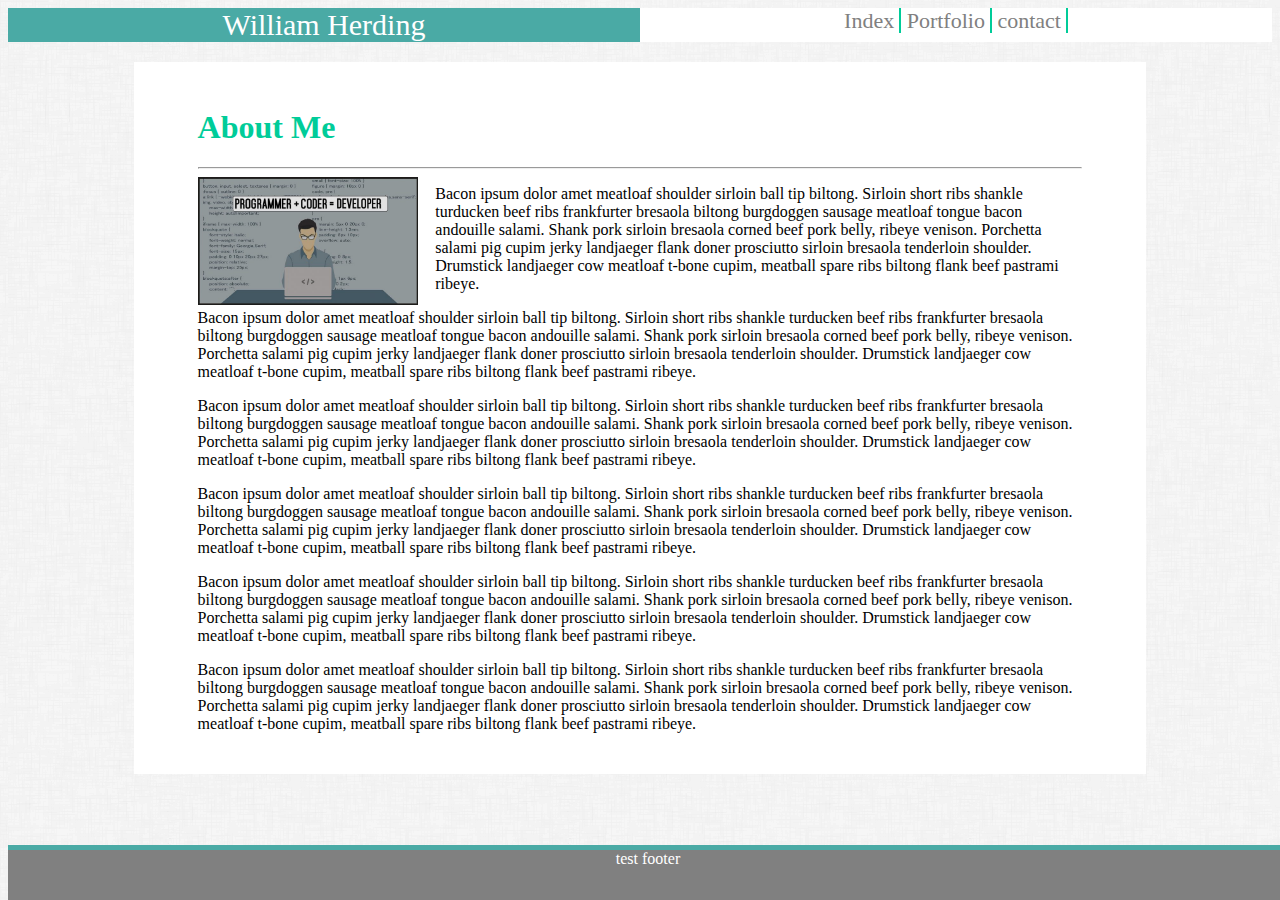
<file: index.html>
<!DOCTYPE html>
<html lang="en">

<head>
    <meta charset="UTF-8">
    <meta name="viewport" content="width=device-width, initial-scale=1.0">
    <meta http-equiv="X-UA-Compatible" content="ie=edge">
    <title>Document</title>
    <link rel="stylesheet" type="text/css" href="assets/css/style.css">
</head>

<body>
    <div>
            <div header="header.html">

                </div>

    </div>
  
   <!--  <div class="heading">
            <div  class="name">
                    William Herding

            </div>
                
            
        <div class="smallDiv">
            <a href="index.html" class="link">Index</a>
            <a href="about.html" class="link">About</a>
            <a href="portfolio.html" class="link">Portfolio</a>
            <a href="contact.html" class="link">contact</a>
        </div>

    </div> -->
    

    
    <div class="content">
        <div class="body">
            <h1 class="aboutMEheader">
                About Me
                
            </h1>
            <hr>
            <img src="assets/images/1.jpg" alt="coder" class="indeximg1"> 
            <p>
                Bacon ipsum dolor amet meatloaf shoulder sirloin ball tip biltong. Sirloin short ribs shankle turducken beef ribs frankfurter
                bresaola biltong burgdoggen sausage meatloaf tongue bacon andouille salami. Shank pork sirloin bresaola corned
                beef pork belly, ribeye venison. Porchetta salami pig cupim jerky landjaeger flank doner prosciutto sirloin
                bresaola tenderloin shoulder. Drumstick landjaeger cow meatloaf t-bone cupim, meatball spare ribs biltong
                flank beef pastrami ribeye.
            </p>
            <p>
                Bacon ipsum dolor amet meatloaf shoulder sirloin ball tip biltong. Sirloin short ribs shankle turducken beef ribs frankfurter
                bresaola biltong burgdoggen sausage meatloaf tongue bacon andouille salami. Shank pork sirloin bresaola corned
                beef pork belly, ribeye venison. Porchetta salami pig cupim jerky landjaeger flank doner prosciutto sirloin
                bresaola tenderloin shoulder. Drumstick landjaeger cow meatloaf t-bone cupim, meatball spare ribs biltong
                flank beef pastrami ribeye.
            </p>
            <p>
                    Bacon ipsum dolor amet meatloaf shoulder sirloin ball tip biltong. Sirloin short ribs shankle turducken beef ribs frankfurter
                    bresaola biltong burgdoggen sausage meatloaf tongue bacon andouille salami. Shank pork sirloin bresaola corned
                    beef pork belly, ribeye venison. Porchetta salami pig cupim jerky landjaeger flank doner prosciutto sirloin
                    bresaola tenderloin shoulder. Drumstick landjaeger cow meatloaf t-bone cupim, meatball spare ribs biltong
                    flank beef pastrami ribeye.
                </p>
                <p>
                        Bacon ipsum dolor amet meatloaf shoulder sirloin ball tip biltong. Sirloin short ribs shankle turducken beef ribs frankfurter
                        bresaola biltong burgdoggen sausage meatloaf tongue bacon andouille salami. Shank pork sirloin bresaola corned
                        beef pork belly, ribeye venison. Porchetta salami pig cupim jerky landjaeger flank doner prosciutto sirloin
                        bresaola tenderloin shoulder. Drumstick landjaeger cow meatloaf t-bone cupim, meatball spare ribs biltong
                        flank beef pastrami ribeye.
                    </p>
                    <p>
                            Bacon ipsum dolor amet meatloaf shoulder sirloin ball tip biltong. Sirloin short ribs shankle turducken beef ribs frankfurter
                            bresaola biltong burgdoggen sausage meatloaf tongue bacon andouille salami. Shank pork sirloin bresaola corned
                            beef pork belly, ribeye venison. Porchetta salami pig cupim jerky landjaeger flank doner prosciutto sirloin
                            bresaola tenderloin shoulder. Drumstick landjaeger cow meatloaf t-bone cupim, meatball spare ribs biltong
                            flank beef pastrami ribeye.
                        </p>
                        <p>
                                Bacon ipsum dolor amet meatloaf shoulder sirloin ball tip biltong. Sirloin short ribs shankle turducken beef ribs frankfurter
                                bresaola biltong burgdoggen sausage meatloaf tongue bacon andouille salami. Shank pork sirloin bresaola corned
                                beef pork belly, ribeye venison. Porchetta salami pig cupim jerky landjaeger flank doner prosciutto sirloin
                                bresaola tenderloin shoulder. Drumstick landjaeger cow meatloaf t-bone cupim, meatball spare ribs biltong
                                flank beef pastrami ribeye.
                            </p>
        </div>

     <!-- need to make a sticky footer. on all the pages.-->   
<footer>
        test footer
    </footer>

    </div>

<script src="include.js">
</script>
</body>

</html>
</file>
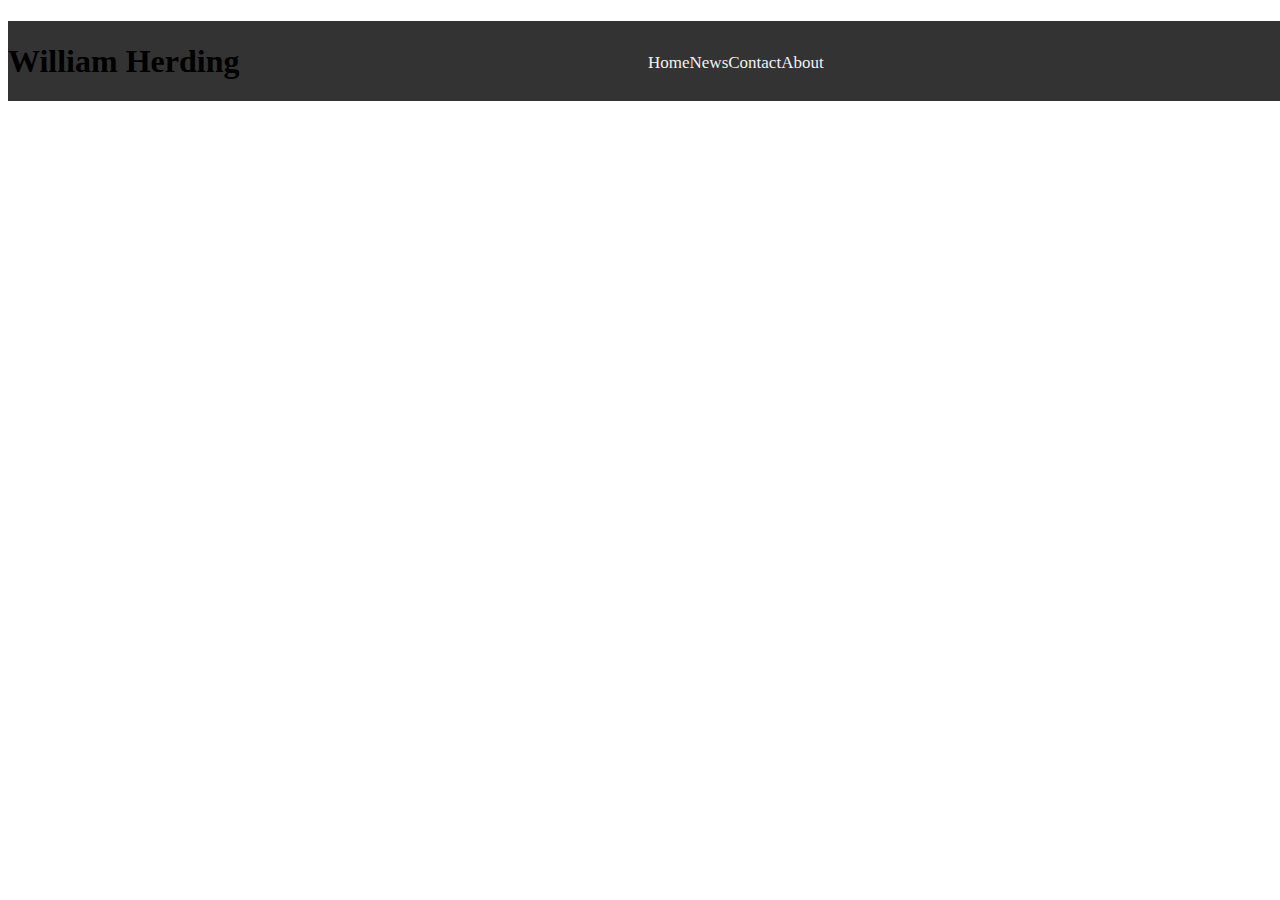
<file: about.html>
<!DOCTYPE html>
<html lang="en">
<head>
    <meta charset="UTF-8">
    <meta name="viewport" content="width=device-width, initial-scale=1.0">
    <meta http-equiv="X-UA-Compatible" content="ie=edge">
    <title>About</title>
    <!-- <link rel="stylesheet" type="text/css" href="assets/css/style.css">-->
    <link rel="stylesheet" type="text/css" href="about.css">
</head>
<body>
        <div class="topnav">
            <div class="name"> 
                <h1 >
                        William Herding
                </h1>
            </div>  

            <div class="links">
                           <a class="active" href="#home">Home</a>
                            <a href="#news">News</a>
                            <a href="#contact">Contact</a>
                            <a href="/index.html">About</a>
            </div>
                 
         </div>
              <!--test-->
              <div class="heading">
                    <div class="nameDiv">
                            <h1 class="aboutMEheading">
                                    William Herding
                                </h1>
            
                    </div>
                    <div class="smallDiv">
                            <a href="index.html" class="link">index</a>    
                        <a href="about.html" class="link">About</a>
            
                            <a href="portfolio.html" class="link">Portfolio</a>
                            <a href="contact.html" class="link">contact</a>
                        </div>
            
                </div>
                
</body>
</html>
</file>
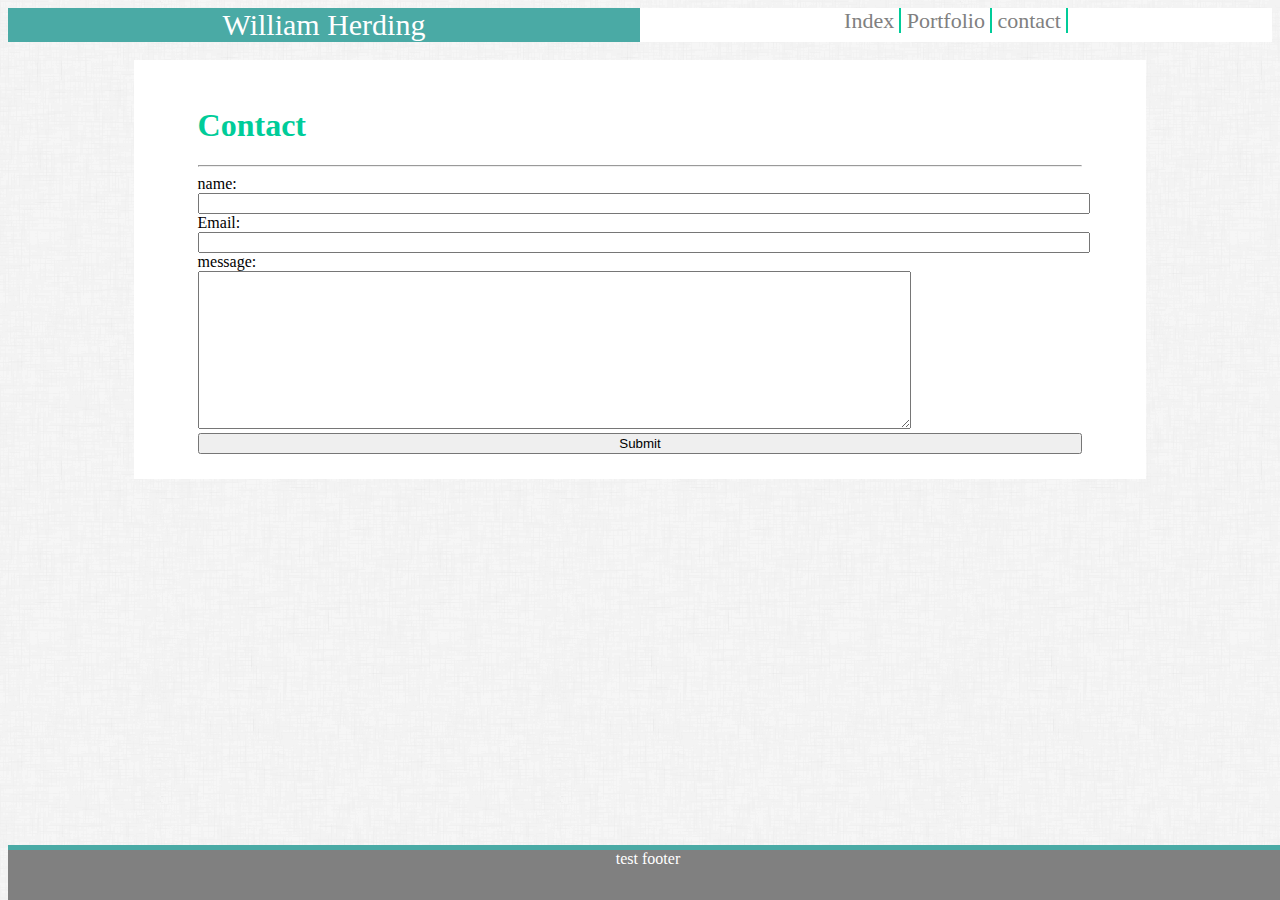
<file: contact.html>
<!DOCTYPE html>
<html lang="en">
<head>
    <meta charset="UTF-8">
    <meta name="viewport" content="width=device-width, initial-scale=1.0">
    <meta http-equiv="X-UA-Compatible" content="ie=edge">
    <title>contact</title>
    <link rel="stylesheet" type="text/css" href="assets/css/style.css">
    <meta name="viewport">
</head>
<body>
        <div header="header.html">

            </div>
            <!--
        <div class="heading">
                <div class="nameDiv">
                    <h1 class="name">
                        William Herding
                    </h1>
                </div>
        
                <div class="smallDiv">
                    <a href="index.html" class="link">About</a>
                    <a href="portfolio.html" class="link">Portfolio</a>
                    <a href="contact.html" class="link">contact</a>
                </div>
        
            </div>
        -->
    <br>
    <form class="body">
        <h1>
            Contact
        </h1>
        <hr>
        name: 
        <br>
        <input>
        <br>
        Email: 
        <br>
        <input>
        <br>
        message:
        <br>
      <textarea>

      </textarea>
      <br>

      <input type="submit" value="Submit">

    </form>
    <!-- need to make a sticky footer. on all the pages.-->
    <footer>
            test footer
        </footer>
<script src="include.js"></script>
</body>
</html>
</file>
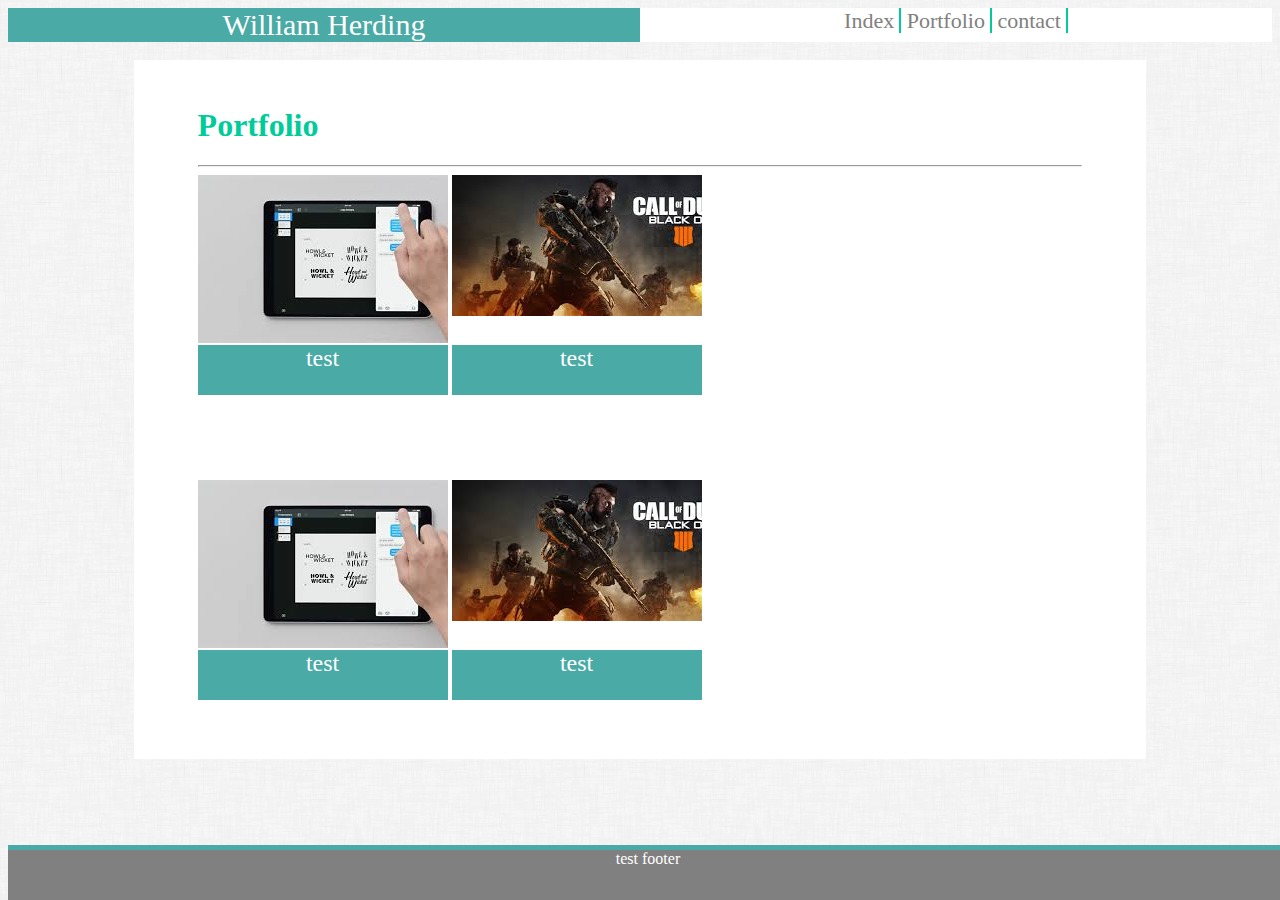
<file: portfolio.html>
<!DOCTYPE html>
<html lang="en">
<head>
    <meta charset="UTF-8">
    <meta name="viewport" content="width=device-width, initial-scale=1.0">
    <meta http-equiv="X-UA-Compatible" content="ie=edge">
    <link rel="stylesheet" type="text/css" href="assets/css/style.css">
    <title>Portfolio</title>
</head>
<body>

        <div header="header.html">

            </div>
    <!-- 
        <div class="heading">
                <div class="nameDiv">
                    <h1 class="name">
                        Portfolio
                    </h1>
                </div>
        
                <div class="smallDiv">
                    <a href="index.html" class="link">About</a>
                    <a href="portfolio.html" class="link">Portfolio</a>
                    <a href="contact.html" class="link">contact</a>
                </div>
        
            </div> -->
            <br>
            <div class="body">
               <h1>
                   Portfolio
               </h1>
               <hr>
                <div class="img1">
                    
                    <img src="./assets/images/ipad.jpg">
                    <div class="img1text">
                        test
                    </div>
                </div>
                <div class="img1">
                        <img src="./assets/images/COD.jpg">
                        <div class="img1text">
                            test
                        </div>
                    </div>



            </div>

            <div class="body">
                    <div class="img1">
                        <img src="./assets/images/ipad.jpg">
                        <div class="img1text">
                            test
                        </div>
                    </div>
                    <div class="img1">
                            <img src="./assets/images/COD.jpg">
                            <div class="img1text">
                                test
                            </div>
                        </div>
    
    
    
                </div>
            <footer>
                    test footer
                </footer>
<script src="include.js"></script>
    
</body>
</html>
</file>
<file: assets/css/style.css>
.heading{
    /* position: relative;*/
    position: relative;
    width: 100%;
    height: 100%;
    overflow: auto;
    background-color: white;
    text-align: center;
    clear: both;
    
}
.name{
    /*position: absolute;*/
   width: 50%;
   height: 100%;
   float: left; 
    background-color: #4aaaa5;
    color: white;
    font-size: 30px;
    
    
}
.smallDiv{
   /* position: absolute;*/
   float: right;
   width: 50%;
    font-size: 22px;
    text-align: center;
    
}
.smallDiv a{
    padding-right:5px;
    border-right: 2px solid #00cc99;
    color: gray;
    text-decoration: none;
text-align: center;
}

.body{
    background-color: white;
    /*width: 70%;*/
    margin: 0 auto;
    /*width: 960px;*/
   width: 70%;
    padding: 2% 5%;
    height: 20%;
   


}
.body input{
    width: 100%;
}

.indeximg1{
    /*position: relative;*/
    float: left;
    width: 220px;
    padding-right: 2%
}

/*this is an example of a decendent selector*/
.body h1{
    color: #00cc99;
}


/*removed namediv from html*/
.nameDiv{
    position: absolute;
    float: left;
    bottom: 0px;
    background-color: #4aaaa5;
    color: white;
    text-shadow: 2px 2px rgb(1, 27, 2);
    padding: 0% 2%;
}


.content{
    /*background-color: grey;*/
    background-image: url("/assets/images/dust_scratches.png");
    min-height: calc(100vh - 70px);
    padding-top: 20px;
    
    

}
body{
    background-image: url("/assets/images/dust_scratches.png");
    
}

footer{
    text-align: center;
    border-top: 5px solid #4aaaa5;
    height: 50px;
    background-color: grey;
    color: white;
    position: fixed;
    width: 100%;
    bottom: 0;
    display: block;
}
textarea{
    width: 80%;
   height: 152px;
}

.img1text{
    position: absolute;
    bottom: 10%;
    left: 50%;
    background-color: #4aaaa5;
    width: 100%;
    height: 20%;
    transform: translate(-50%, -10%);
    font-size: 150%;

}
.img1{
    position: relative;
    text-align: center;
    color: white;
    display: inline-block;
    width: 250px;
    height: 250px;
   
    overflow: hidden;
}
.img1 img{
   
    display: flex;
    
}


@media screen and (max-width: 980px){
    input{
        width:100%;
    }
    textarea{
        width: 100%;
    }
}

@media screen and (max-width: 768px){
    input{
        width:100%;
    }
    textarea{
        width: 100%;
    }
}
@media screen and (max-width: 640px){
    .smallDiv{
        float: left;
        width: 100%;

    }
    input{
        width:100%;
    }
    textarea{
        width: 100%;
    }
    
    .name{
        width: 100%;
        float: left;
        margin-bottom: 5px;
    }
    
}
</file>
<file: about.css>
.topnav a {
    
    color: #f2f2f2;
    text-align: center;
    bottom: 0px;
    text-decoration: none;
    font-size: 17px;
    float: left;
    padding-top:5%
  
 
  }

  .topnav {
    overflow: hidden;
    background-color: #333;
    position: absolute;
    width: 100%;
    
  }
  .name{
     float: left;
     position: relative;
     bottom: 0px;
     width: 50%;
     
      
  }
  .links {
    float: left;
      
      text-align: center;
      width: 50%;
     
  }
</file>
